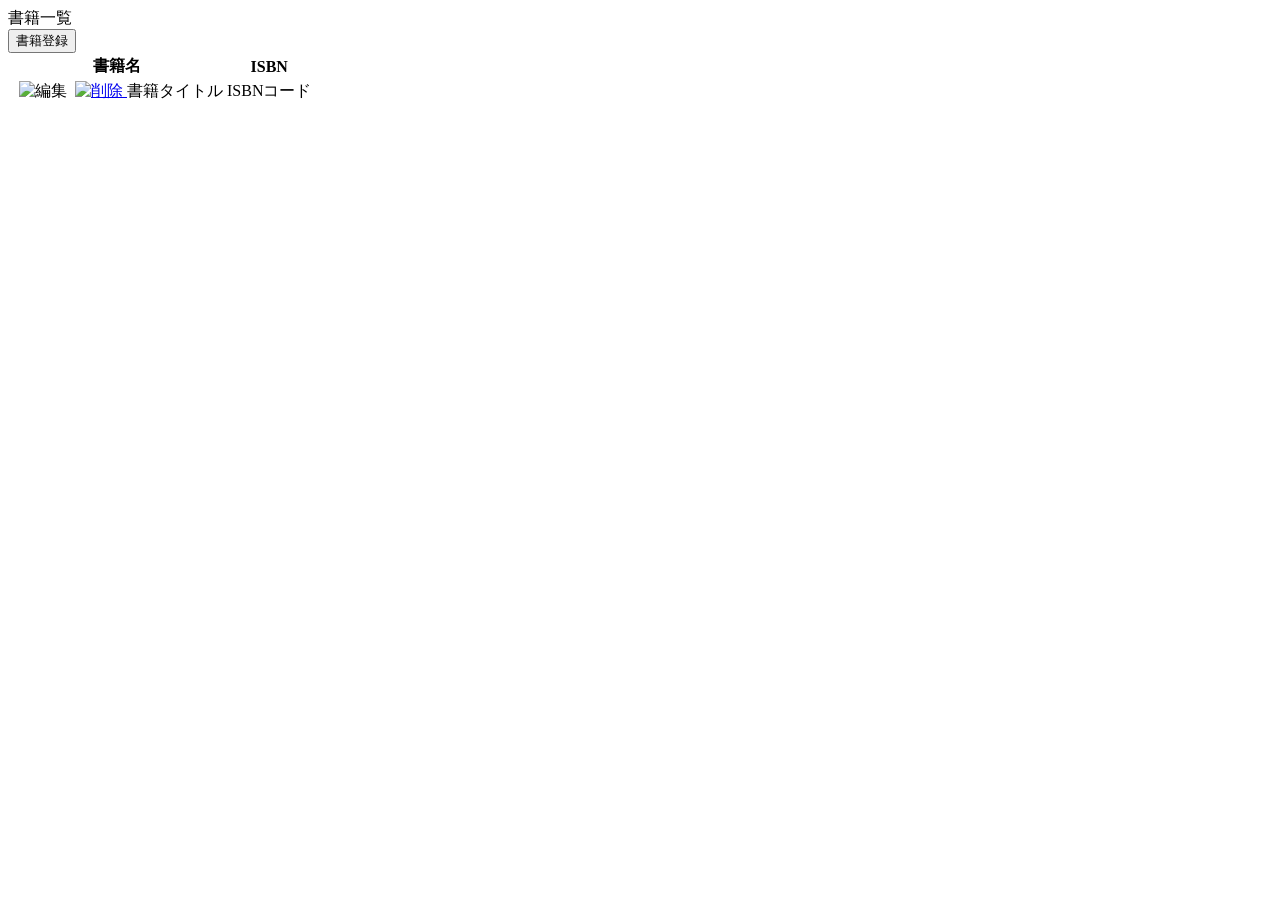
<file: src/main/resources/templates/book/index.html>
<!DOCTYPE html>
<html lang="ja" xmlns:th="http://www.thymeleaf.org">
<head th:replace="~{common :: meta_header('書籍一覧',~{::link},~{::script})}">
    <title th:text="${title}+' | MTLibrary'"></title>
    <link rel="stylesheet" th:href="@{/css/book/index.css}" />
    <script type="text/javascript" th:src="@{/js/book/index.js}"></script>
</head>
<body>
    <div class="contents">
        <div th:replace="~{common :: main_sidebar}"></div>
        <div class="main_contents">
            <div th:replace="~{common :: header}"></div>
            <div class="inner_contens">
                <div class="page_title">書籍一覧</div>
                <div id="delete-message" th:if="${deleteMessage}" th:attr="data-message=${deleteMessage}"></div>
                 </div>
                


                    <a th:href="@{/book/add}"> <button>書籍登録</button></a>
                <table class ="books_table">
                    <thead>
                        <tr>
                            <th>書籍名</th>
                            <th>ISBN</th>
                        </tr>
                    </thead>
                    <tbody>
                        <tr th:each="book : ${bookMstList}">
                            <td>
                                
                                <!-- 編集ボタン -->
                                <a th:href="@{/book/edit/{id}(id=${book.id})}" class="edit_btn" title="編集">
                                    <img th:src="@{/images/icons/edit.png}" alt="編集" style="width:20px; height:20px; margin-left:8px;" />
                                </a>
                            
                        
                             <!-- 削除ボタン -->
                                <a href="javascript:void(0);" 
                                th:attr="data-id=${book.id}, data-title=${book.title}, data-isbn=${book.isbn}" 
                                onclick="confirmDelete(this)">
                                <img th:src="@{/images/icons/trash.png}" alt="削除" style="width:20px; height:20px; margin-left:4px;" />
                                </a>

                                <span th:text="${book.title}">書籍タイトル</span>
                            </td>
                            
                            <td th:text="${book.isbn}">ISBNコード</td>
                        </tr>
                    </tbody>
                </table>

            </div>
        </div>
    </div>
    <div th:replace="~{common :: footer}"></div>
    <!-- 成功メッセージ表示用 -->
<div id="flash-message" th:if="${successMessage}" th:attr="data-message=${successMessage}"></div>
<!-- エラーメッセージ表示用 -->
<div id="error-message" th:if="${errorMessage}" th:attr="data-message=${errorMessage}"></div>
</body>



<script>
    document.addEventListener("DOMContentLoaded", function () {
        const flash = document.getElementById("flash-message");
        const msg = flash?.dataset.message;
        if (msg) {
            alert(msg);
            flash.remove(); // 表示後に削除して再表示を防止
        }
        
        const error = document.getElementById("error-message");
const errorMsg = error?.dataset.message;
if (errorMsg) {
    alert(errorMsg);
    error.remove(); // 再表示防止
}

const del = document.getElementById("delete-message");
    const delMsg = del?.dataset.message;
    if (delMsg) {
        alert(delMsg);
        del.remove();
    }
    });
</script>
<script>
    function confirmDelete(element) {
        const id = element.dataset.id;
        const title = element.dataset.title;
        const isbn = element.dataset.isbn;
    
        const currentURL = window.location.href;
console.log(currentURL);
        if (confirm(`以下の書籍を削除しますか？\n\nタイトル: ${title}\nISBN: ${isbn}`)) {
            // 削除処理を実行（GETやPOSTでリクエスト）
            window.location.href = `delete/${id}`;
        }
    }
    </script>
</file>
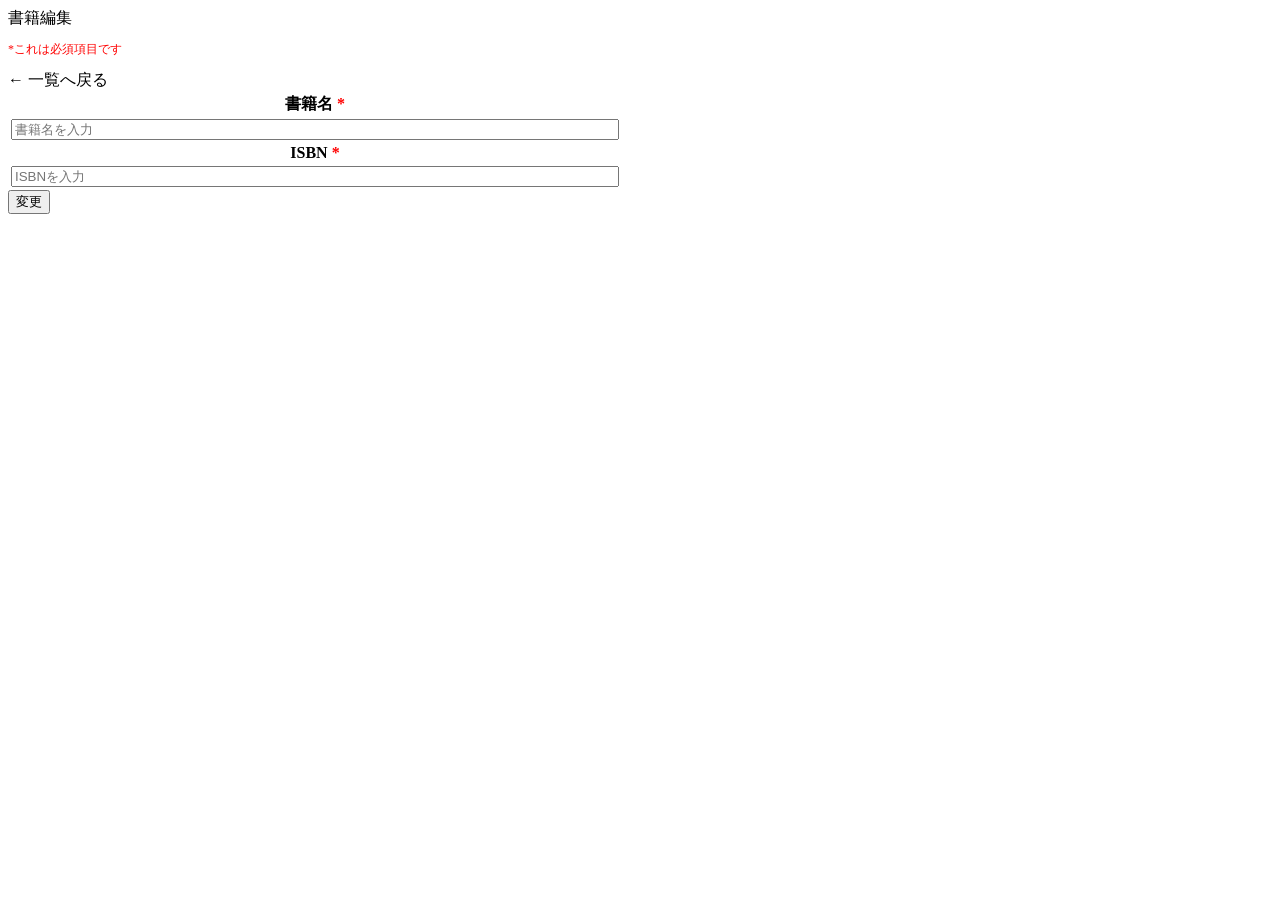
<file: src/main/resources/templates/book/edit.html>
<!DOCTYPE html>
<html lang="ja" xmlns:th="http://www.thymeleaf.org">
 
<head th:replace="~{common :: meta_header('書籍編集',~{::link},~{::script})}">
    <title th:text="${title}+' | MTLibrary'"></title>
    <link rel="stylesheet" th:href="@{/css/book/edit.css}" />
    <!-- <script type="text/javascript" th:src="@{/js/book/edit.js}"defer ></script> -->
</head>
 
<body>
    <div class="contents">
        <div th:replace="~{common :: main_sidebar}"></div>
        <div class="main_contents">
            <div th:replace="~{common :: header}"></div>
            <div class="inner_contens">
                <div class="page_title">書籍編集</div>
                <div class="page_contents">
                    </div>
                    <form id="book_register_form" th:object="${bookMstDto}" th:action="@{/book/edit}" method="post">
                        <input type="hidden" th:field="*{id}" />

                        <table>
                            <p style="font-size: 12px; color: red;">*これは必須項目です</p>
                            <span>
                                <a th:href="@{/book/index}" class="link">← 一覧へ戻る</a>
                            </span>
                            <caption></caption>
                            <tbody>
                                <tr>
                                    <th scope="col">書籍名&nbsp;<span style="color:red;">*</span> </th>
                                </tr>
                                <tr>  
                                    <td>
                                        <input type="text" name="title" placeholder="書籍名を入力"  maxlength="300"
                                            style="width: 600px;" th:field="*{title}" />                                      
                                        <div class="error_msg" th:if="${#fields.hasErrors('title')}" th:errors="*{title}"></div>
                                    </td>  
                                </tr>
                                <tr>
                                    <th scope="col">ISBN&nbsp;<span style="color:red;">*</span></th>
                                </tr>
                                <tr>
                                    <td>
                                        <input type="text" name="isbn" placeholder="ISBNを入力"  maxlength="255"
                                            style="width: 600px;" th:field="*{isbn}" />
                                        <div class="error_msg" th:if="${#fields.hasErrors('isbn')}" th:errors="*{isbn}"></div>
                                       
                                    </td>
                                </tr>
                            </tbody>
                        </table>
                        <button type="submit">変更</button>
                        <div class="mb30 flexarea"></div>
                    </form>
                </div>
            </div>
        </div>
    </div>
    <div id="flash-message" th:if="${infoMessage}" th:attr="data-message=${infoMessage}"></div>
    <script>
        document.addEventListener("DOMContentLoaded", function () {
            const msg = document.getElementById("flash-message")?.dataset.message;
            if (msg) {
                alert(msg);
            }
        });
    </script>
    <div th:replace="~{common :: footer}"></div>
</body>
</html>
</file>
